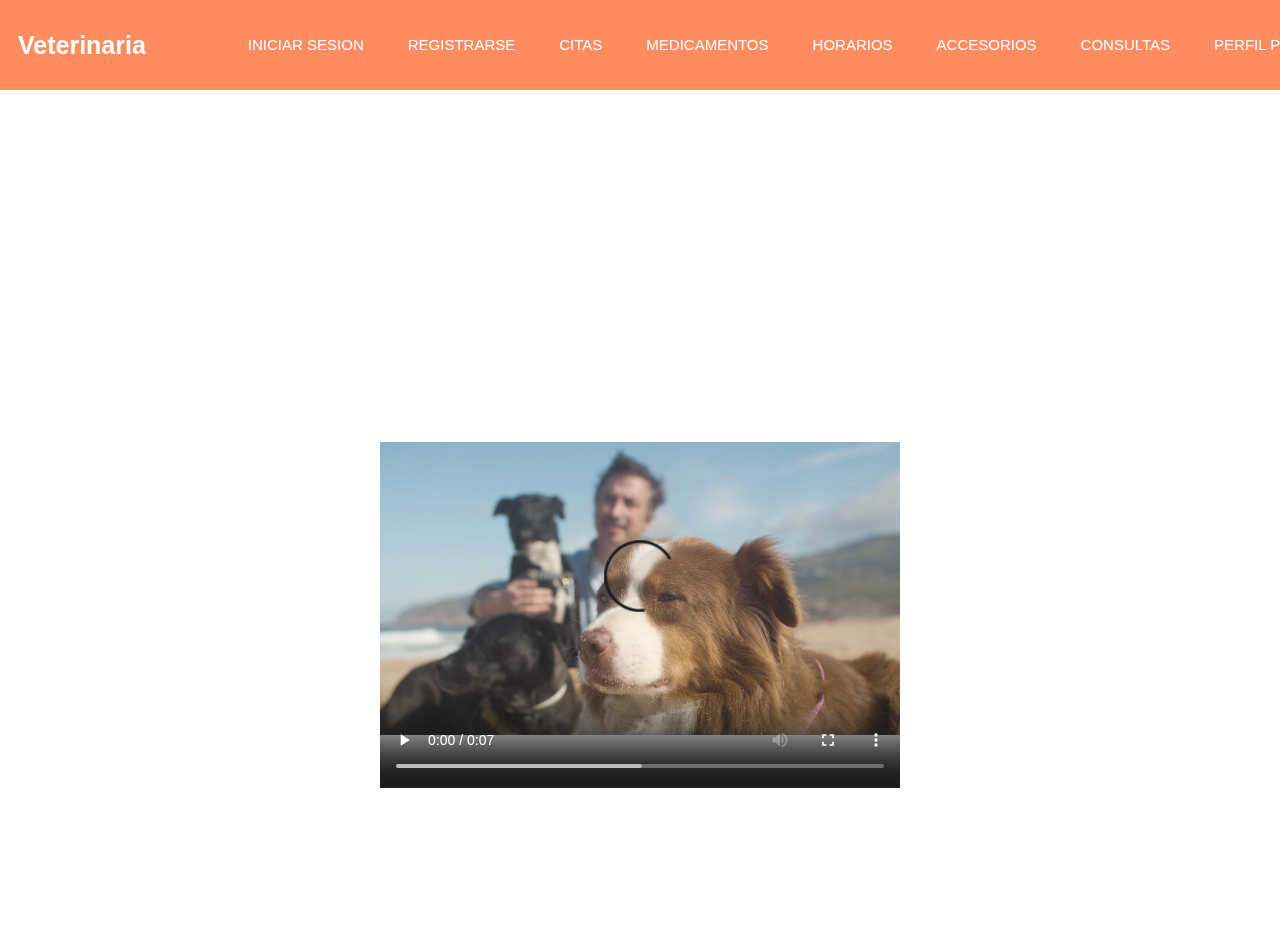
<file: src/main/resources/static/index.html>
<!DOCTYPE html>

<html>
    <head>
        <title>Veterinaria</title>
        <meta charset="UTF-8">
        <meta name="descripcion" content="Pagina de lecion 2">
        <meta name="keywords" content="html5,css3,web,fidelitas">
        <link href="css/menu.css" rel="stylesheet" type="text/css"/>
        <link href="css/estilos.css" rel="stylesheet" type="text/css"/>
    </head>
    <body>
        <header class="header">
            <nav class="nav">
                <a href="index.html" class="logo nav-link"> Veterinaria R&R </a>
                <ul class="nav-menu">
                    <li class="nav-menu-item"><a class="nav-menu-link nav-link" href="login.html"></a> INICIAR SESION </li>
                    <li class="nav-menu-item"><a class="nav-menu-link nav-link" href="registrarse.html"></a> REGISTRARSE  </li>
                    <li class="nav-menu-item"><a class="nav-menu-link nav-link" href="citas.html"></a> CITAS </li>
                    <li class="nav-menu-item"><a class="nav-menu-link nav-link" href="medicamentos.html"></a> MEDICAMENTOS </li>
                    <li class="nav-menu-item"><a class="nav-menu-link nav-link" href="horarios.html"></a> HORARIOS </li>
                    <li class="nav-menu-item"><a class="nav-menu-link nav-link" href="accesorios.html"></a> ACCESORIOS </li> 
                    <li class="nav-menu-item"><a class="nav-menu-link nav-link" href="consultas.html"></a> CONSULTAS </li> 
                    <li class="nav-menu-item"><a class="nav-menu-link nav-link" href="perfilP.html"></a> PERFIL PROFESIONAL </li> 
                </ul>
            </nav>           
        </header>
        <section class="titulo">
            <h2>Bienvenidos a Veterinaria R&R</h2>
            <article>
                <p class="descripcion2">
                    Un segundo hogar para su mascota
                </p>
            </article>
            <br>
        </section>
            <section class="videoIndex">
            <h2>Disfrutar de nuestros amigos animales</h2>
            <br>
            <article>
                <figure>
                  
                    <video width="520" height="400" loop controls loop >
                            <source src="videos/Diseño sin título.mp4" type="video/mp4">
                            Your browser does not support the <code>video</code> tag.
                        </video>
                  
                </figure>
            </article>
        </section>
    </body>
</html>
</file>
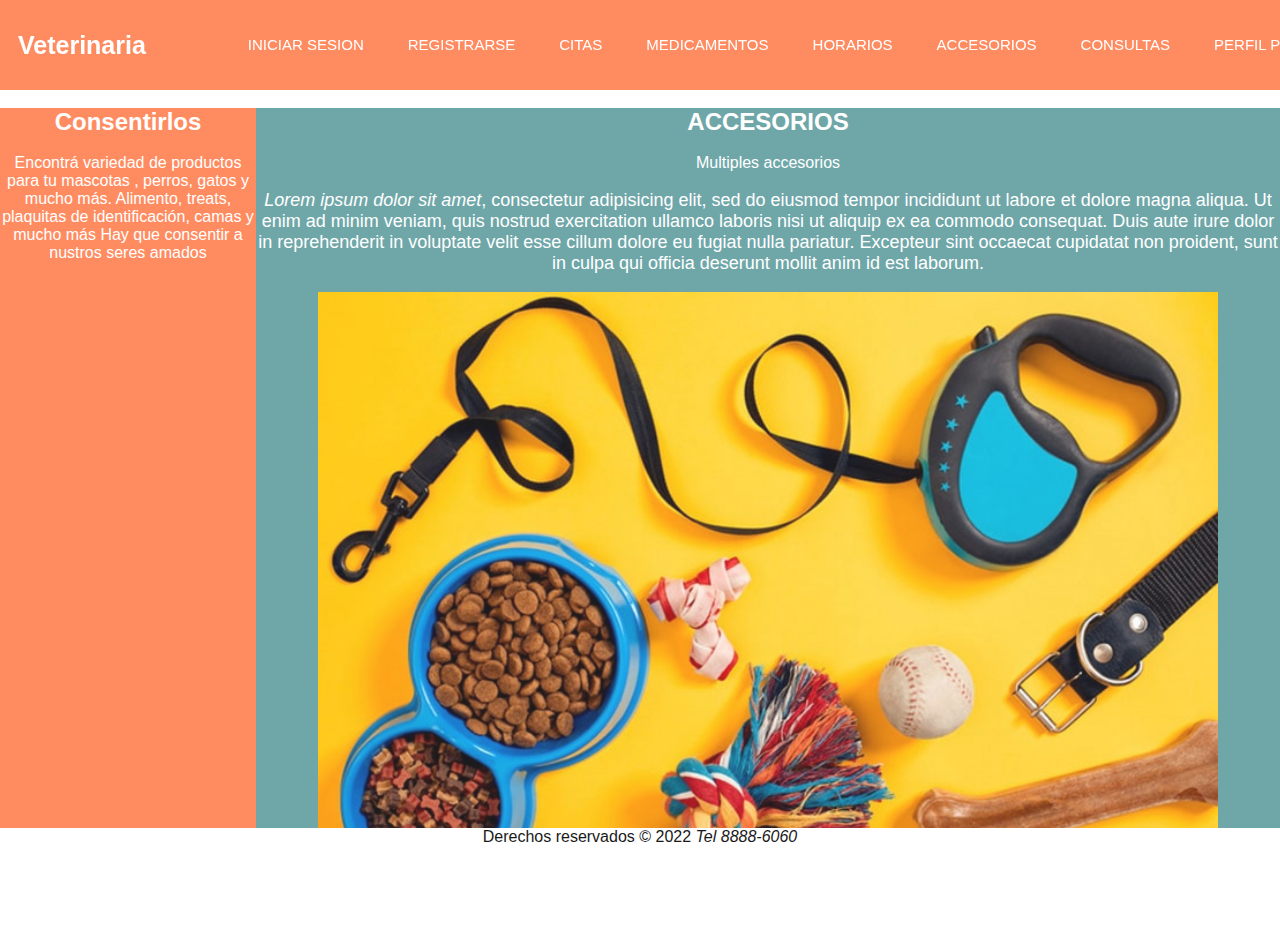
<file: src/main/resources/static/accesorios.html>
<!DOCTYPE html>
<html>
    <head>
        <title>Veterinaria</title>
        <meta charset="UTF-8">
        <meta name="descripcion" content="Pagina de lecion 2">
        <meta name="keywords" content="html5,css3,web,fidelitas">
        <link href="css/menu.css" rel="stylesheet" type="text/css"/>
        <link href="css/estilos.css" rel="stylesheet" type="text/css"/>
    </head>
    <body>
        <header class="header">
            <nav class="nav">
                <a href="index.html" class="logo nav-link"> Veterinaria R&R </a>
                <ul class="nav-menu">
                    <li class="nav-menu-item"><a class="nav-menu-link nav-link" href="login.html"></a> INICIAR SESION </li>
                    <li class="nav-menu-item"><a class="nav-menu-link nav-link" href="registrarse.html"></a> REGISTRARSE  </li>
                    <li class="nav-menu-item"><a class="nav-menu-link nav-link" href="citas.html"></a> CITAS </li>
                    <li class="nav-menu-item"><a class="nav-menu-link nav-link" href="medicamentos.html"></a> MEDICAMENTOS </li>
                    <li class="nav-menu-item"><a class="nav-menu-link nav-link" href="horarios.html"></a> HORARIOS </li>
                    <li class="nav-menu-item"><a class="nav-menu-link nav-link" href="accesorios.html"></a> ACCESORIOS </li> 
                    <li class="nav-menu-item"><a class="nav-menu-link nav-link" href="consultas.html"></a> CONSULTAS </li> 
                    <li class="nav-menu-item"><a class="nav-menu-link nav-link" href="perfilP.html"></a> PERFIL PROFESIONAL </li> 
                </ul>
            </nav>           
        </header>
         <aside id="barraLateral">
            <h2>Consentirlos</h2>

            <br>
            <p>Encontrá variedad de productos para tu mascotas , perros, gatos y mucho más.
                Alimento, treats, plaquitas de identificación, camas y mucho más
                Hay que consentir a nustros seres amados
            </p>

        </aside>
        <section id="contenido">
            <h2>ACCESORIOS</h2>
            <br>
            <article>
                <header>Multiples accesorios</header>
                <br>
                <p class="descripcion">
                    <cite>Lorem ipsum dolor sit amet</cite>, consectetur adipisicing elit, sed do eiusmod tempor incididunt ut labore et dolore magna aliqua. Ut enim ad minim veniam, quis nostrud exercitation ullamco laboris nisi ut aliquip ex ea commodo consequat. Duis aute irure dolor in reprehenderit in voluptate velit esse cillum dolore eu fugiat nulla pariatur. Excepteur sint occaecat cupidatat non proident, sunt in culpa qui officia deserunt mollit anim id est laborum.
                </p>
                <br>
                <figure>
                    <img src="images/accesorios.jpg" alt="" width="900"/>
                    <figcaption>Accesorios</figcaption>

                </figure>
                <br>
            </article>
            <article>
                <header>Camas y demas</header>
                <br>
                <p class="descripcion">
                    <strong>Lorem ipsum dolor sit amet</strong>, consectetur adipisicing elit, sed do eiusmod tempor incididunt ut labore et dolore magna aliqua. Ut enim ad minim veniam, quis nostrud exercitation ullamco laboris nisi ut aliquip ex ea commodo consequat. Duis aute irure dolor in reprehenderit in voluptate velit esse cillum dolore eu fugiat nulla pariatur. Excepteur sint occaecat cupidatat non proident, sunt in culpa qui officia deserunt mollit anim id est laborum.
                </p>
                <br>
                <figure>
                    <img src="images/Sin-titulo-8.png" alt="" width="900"/>
                    <figcaption>Tranquilidad para mascotas</figcaption>

                </figure>
                <br>

            </article>

            <article>
                <header> Cantidad de accesorios </header>
                <br>
                <p class="descripcion">
                    Lorem ipsum dolor sit amet, consectetur adipisicing elit, sed do eiusmod tempor incididunt ut labore et dolore magna aliqua. Ut enim ad minim veniam, quis nostrud exercitation ullamco laboris nisi ut aliquip ex ea commodo consequat. Duis aute irure dolor in reprehenderit in voluptate velit esse cillum dolore eu fugiat nulla pariatur. Excepteur sint occaecat cupidatat non proident, sunt in culpa qui officia deserunt mollit anim id est laborum.
                </p>
                <br>
                <figure>
                    <img src="images/accesorios-perro.jpg" alt="" width="900"/>
                    <figcaption>Cantidad</figcaption>
                </figure>

            </article> 
        </section>
        <footer id="piePagina">
            Derechos reservados &COPY; 2022 <address style="display: inline"></address> <address style="display: inline">Tel 8888-6060</address>
        </footer>
    </body>
</html>
</file>
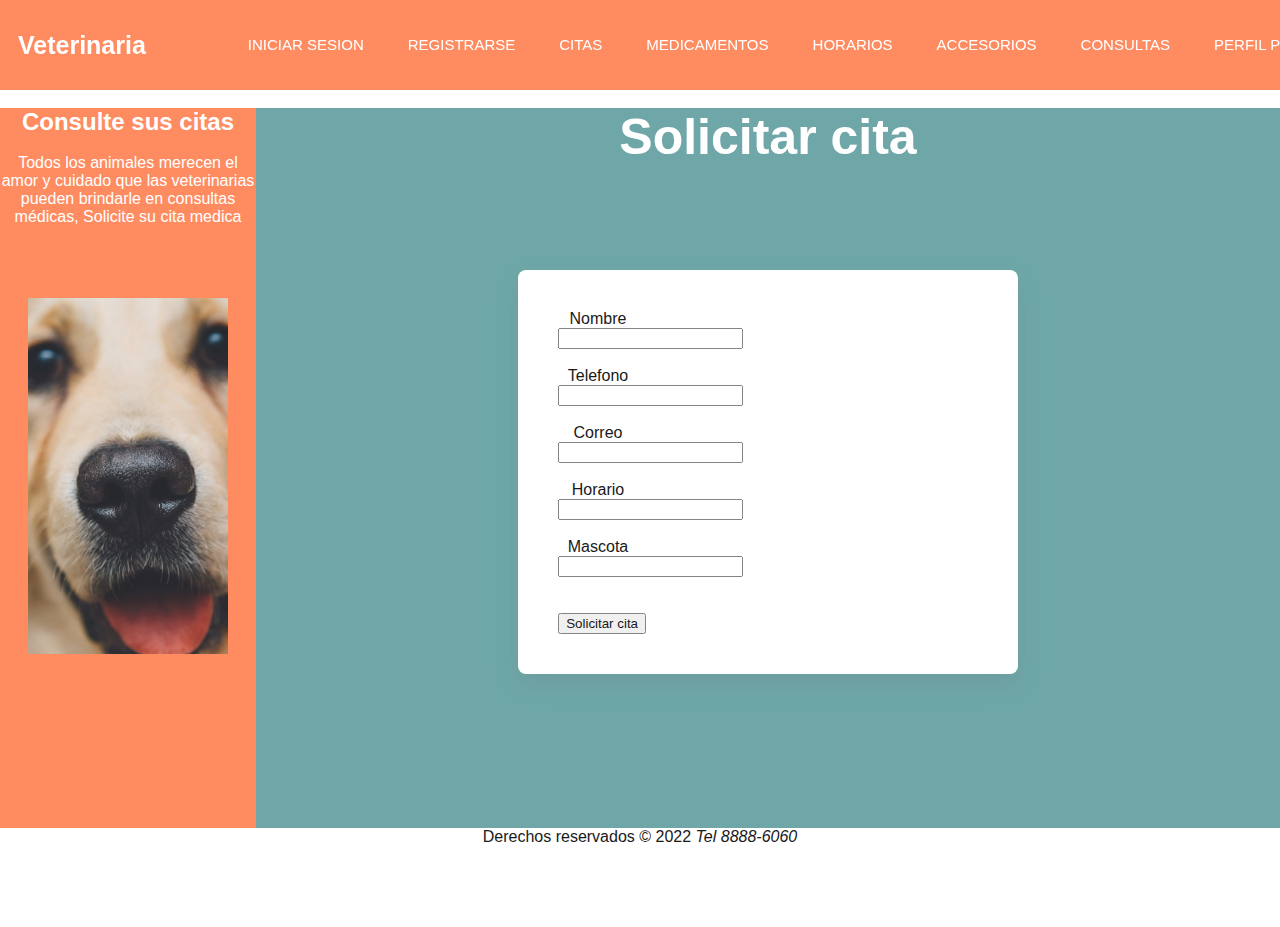
<file: src/main/resources/static/citas.html>
<!DOCTYPE html>

<html>
    <head>
        <title>Veterinaria</title>
        <meta charset="UTF-8">
        <meta name="descripcion" content="Pagina de lecion 2">
        <meta name="keywords" content="html5,css3,web,fidelitas">
        <link href="css/menu.css" rel="stylesheet" type="text/css"/>
        <link href="css/estilos.css" rel="stylesheet" type="text/css"/>
    </head>
    <body>
        <header class="header">
            <nav class="nav">
                <a href="index.html" class="logo nav-link"> Veterinaria R&R </a>
                <ul class="nav-menu">
                    <li class="nav-menu-item"><a class="nav-menu-link nav-link" href="login.html"></a> INICIAR SESION </li>
                    <li class="nav-menu-item"><a class="nav-menu-link nav-link" href="registrarse.html"></a> REGISTRARSE  </li>
                    <li class="nav-menu-item"><a class="nav-menu-link nav-link" href="citas.html"></a> CITAS </li>
                    <li class="nav-menu-item"><a class="nav-menu-link nav-link" href="medicamentos.html"></a> MEDICAMENTOS </li>
                    <li class="nav-menu-item"><a class="nav-menu-link nav-link" href="horarios.html"></a> HORARIOS </li>
                    <li class="nav-menu-item"><a class="nav-menu-link nav-link" href="accesorios.html"></a> ACCESORIOS </li> 
                    <li class="nav-menu-item"><a class="nav-menu-link nav-link" href="consultas.html"></a> CONSULTAS </li> 
                    <li class="nav-menu-item"><a class="nav-menu-link nav-link" href="perfilP.html"></a> PERFIL PROFESIONAL </li> 
                </ul>
            </nav>           
        </header>
        <aside id="barraLateral">
            <h2>Consulte sus citas</h2>

            <br>
            <p> Todos los animales merecen el amor y cuidado que
                las veterinarias pueden brindarle en consultas médicas, Solicite su cita medica
            </p>
            <br>
            <br>
            <br>
            <br>
            <figure>
                <img src="images/Golden-retriever-close-up-dog-face-nose_iphone_1080x1920.jpg" width="200"/>
            </figure>
        </aside>
        <section id="contenido">
            <h2 class="titulo">Solicitar cita</h2>
            <br>
            <br>
            <br>
            <form action="" class="formCitas">
                <div class="contenedor">
                    <label> Nombre </label><input type="text" name="Correo"><br>
                </div>
                <div class="contenedor">
                    <label> Telefono </label><input type="text" name="Correo"><br>
                </div>

                <div class="contenedor">
                    <label> Correo </label><input type="text" name="Correo"><br>
                </div>
                <div class="contenedor">
                    <label> Horario</label><input type="password" name="Contraseña"><br>
                </div>
                <div class="contenedor">
                    <label> Mascota</label><input type="password" name="Contraseña"><br>
                </div>
                <br>
                <div class="botones3">
                    <input type="button" value="Solicitar cita" id="button"/><br>
                </div>
            </form>
        </section>
        <footer id="piePagina">
            Derechos reservados &COPY; 2022 <address style="display: inline"></address> <address style="display: inline">Tel 8888-6060</address>
        </footer>
    </body>
</html>
</file>
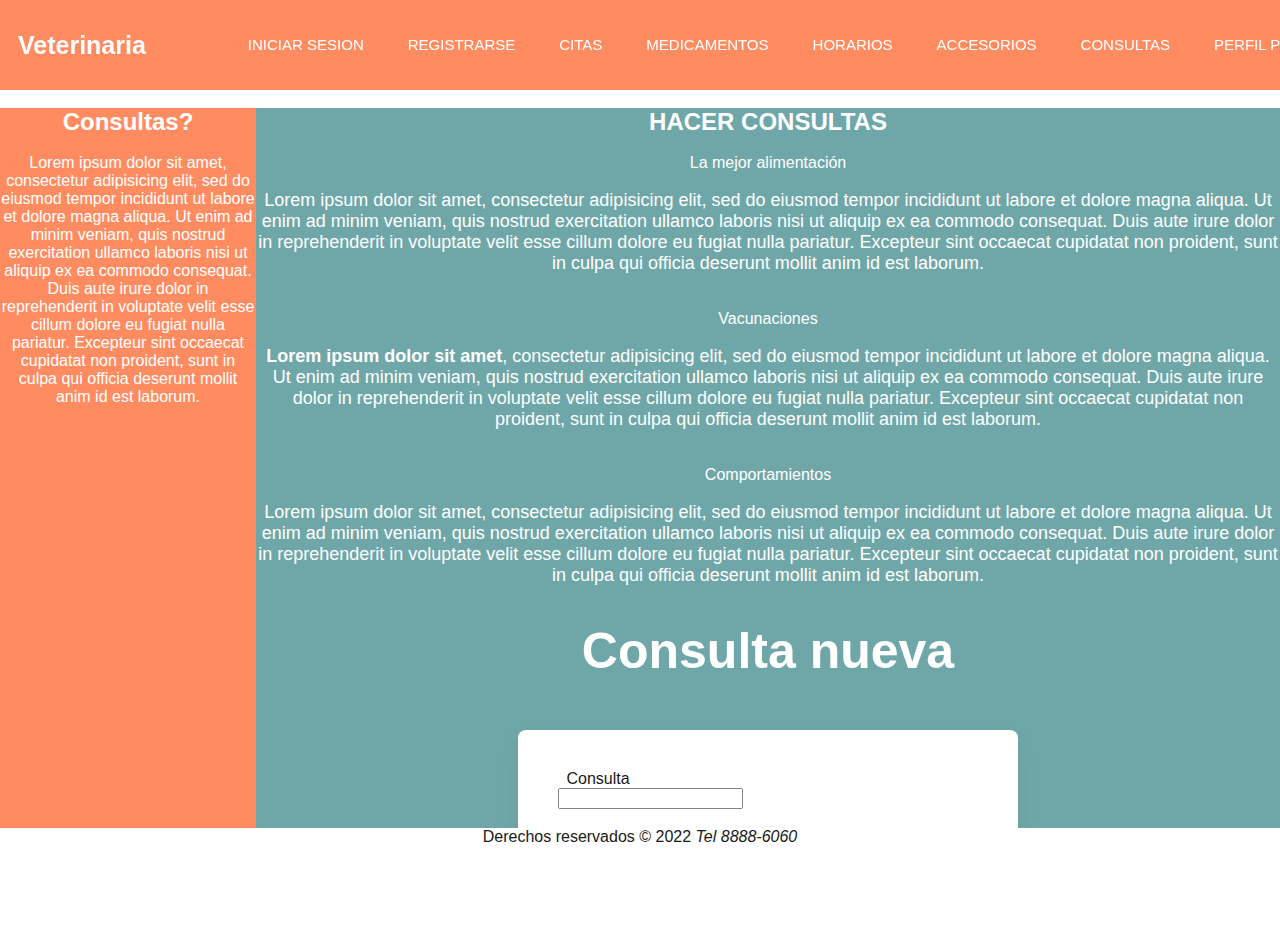
<file: src/main/resources/static/consultas.html>
<!DOCTYPE html>
<html>
    <head>
        <title>Veterinaria</title>
        <meta charset="UTF-8">
        <meta name="descripcion" content="Pagina de lecion 2">
        <meta name="keywords" content="html5,css3,web,fidelitas">
        <link href="css/menu.css" rel="stylesheet" type="text/css"/>
        <link href="css/estilos.css" rel="stylesheet" type="text/css"/>
    </head>
    <body>
        <header class="header">
            <nav class="nav">
                <a href="index.html" class="logo nav-link"> Veterinaria R&R </a>
                <ul class="nav-menu">
                    <li class="nav-menu-item"><a class="nav-menu-link nav-link" href="login.html"></a> INICIAR SESION </li>
                    <li class="nav-menu-item"><a class="nav-menu-link nav-link" href="registrarse.html"></a> REGISTRARSE  </li>
                    <li class="nav-menu-item"><a class="nav-menu-link nav-link" href="citas.html"></a> CITAS </li>
                    <li class="nav-menu-item"><a class="nav-menu-link nav-link" href="medicamentos.html"></a> MEDICAMENTOS </li>
                    <li class="nav-menu-item"><a class="nav-menu-link nav-link" href="horarios.html"></a> HORARIOS </li>
                    <li class="nav-menu-item"><a class="nav-menu-link nav-link" href="accesorios.html"></a> ACCESORIOS </li> 
                    <li class="nav-menu-item"><a class="nav-menu-link nav-link" href="consultas.html"></a> CONSULTAS </li> 
                    <li class="nav-menu-item"><a class="nav-menu-link nav-link" href="perfilP.html"></a> PERFIL PROFESIONAL </li> 
                </ul>
            </nav>           
        </header>
        <aside id="barraLateral">
            <h2>Consultas?</h2>

            <br>

            <p>
                Lorem ipsum dolor sit amet, consectetur adipisicing elit,
                sed do eiusmod tempor incididunt ut labore et dolore magna 
                aliqua. Ut enim ad minim veniam, quis nostrud exercitation 
                ullamco laboris nisi ut aliquip ex ea commodo consequat. 
                Duis aute irure dolor in reprehenderit in voluptate velit esse 
                cillum dolore eu fugiat nulla pariatur. Excepteur sint 
                occaecat cupidatat non proident, sunt in culpa qui officia 
                deserunt mollit anim id est laborum.
            </p>



        </aside>
        <section id="contenido">
            <h2>HACER CONSULTAS</h2>
            <br>
            <article>
                <header>La mejor alimentación</header>
                <br>
                <p class="descripcion">
                
                    Lorem ipsum dolor sit amet, consectetur adipisicing elit, sed do eiusmod tempor incididunt ut labore et dolore magna aliqua. Ut enim ad minim veniam, quis nostrud exercitation ullamco laboris nisi ut aliquip ex ea commodo consequat. Duis aute irure dolor in reprehenderit in voluptate velit esse cillum dolore eu fugiat nulla pariatur. Excepteur sint occaecat cupidatat non proident, sunt in culpa qui officia deserunt mollit anim id est laborum.
                </p>             
                <br>
                <br>
            </article>
            <article>
                <header>Vacunaciones</header>
                <br>
                <p class="descripcion">
                    <strong>Lorem ipsum dolor sit amet</strong>, consectetur adipisicing elit, sed do eiusmod tempor incididunt ut labore et dolore magna aliqua. Ut enim ad minim veniam, quis nostrud exercitation ullamco laboris nisi ut aliquip ex ea commodo consequat. Duis aute irure dolor in reprehenderit in voluptate velit esse cillum dolore eu fugiat nulla pariatur. Excepteur sint occaecat cupidatat non proident, sunt in culpa qui officia deserunt mollit anim id est laborum.
                </p>
                <br>
                <br>
            </article>

            <article>
                <header> Comportamientos </header>
                <br>
                <p class="descripcion">
                    Lorem ipsum dolor sit amet, consectetur adipisicing elit, sed do eiusmod tempor incididunt ut labore et dolore magna aliqua. Ut enim ad minim veniam, quis nostrud exercitation ullamco laboris nisi ut aliquip ex ea commodo consequat. Duis aute irure dolor in reprehenderit in voluptate velit esse cillum dolore eu fugiat nulla pariatur. Excepteur sint occaecat cupidatat non proident, sunt in culpa qui officia deserunt mollit anim id est laborum.
                </p>
                <br>
                <br>
            </article> 
              <h3 class="titulo">Consulta nueva</h3>
            <form action="" class="formCitas">
                <div class="contenedor">
                    <label> Consulta </label><input type="text" name="Correo"><br>
                </div>
                <br>
                <div class="botones4">
                    <input type="button" value="Hacer consulta" id="button"/><br>
                </div>
            </form>
        </section>
        <footer id="piePagina">
            Derechos reservados &COPY; 2022 <address style="display: inline"></address> <address style="display: inline">Tel 8888-6060</address>
        </footer>
    </body>
</html>
</file>
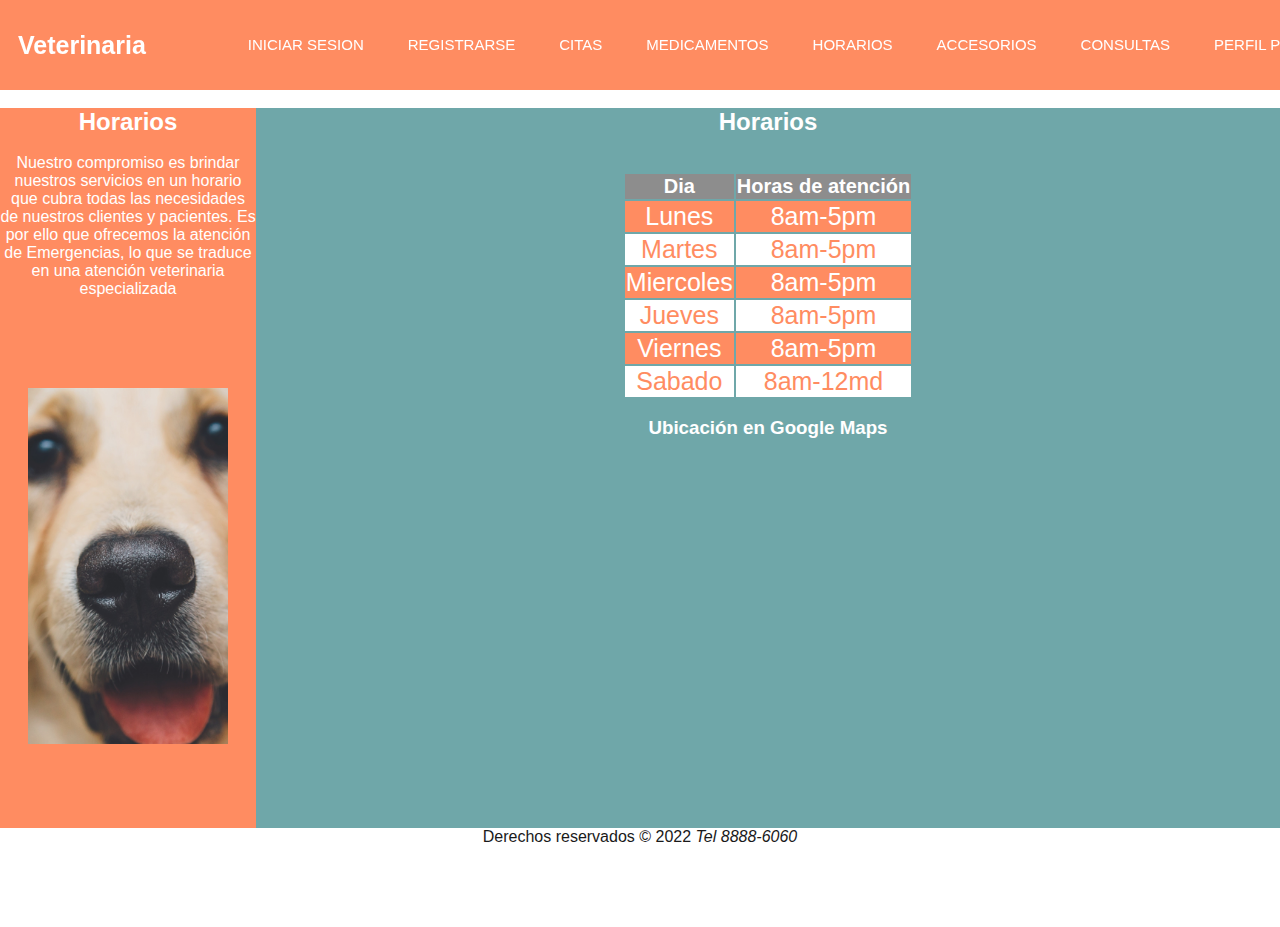
<file: src/main/resources/static/horarios.html>
<!DOCTYPE html>
<html>
    <head>
        <title>Veterinaria</title>
        <meta charset="UTF-8">
        <meta name="descripcion" content="Pagina de lecion 2">
        <meta name="keywords" content="html5,css3,web,fidelitas">
        <link href="css/menu.css" rel="stylesheet" type="text/css"/>
        <link href="css/estilos.css" rel="stylesheet" type="text/css"/>
    </head>
    <body>
        <header class="header">
            <nav class="nav">
                <a href="index.html" class="logo nav-link"> Veterinaria R&R </a>
                <ul class="nav-menu">
                    <li class="nav-menu-item"><a class="nav-menu-link nav-link" href="login.html"></a> INICIAR SESION </li>
                    <li class="nav-menu-item"><a class="nav-menu-link nav-link" href="registrarse.html"></a> REGISTRARSE  </li>
                    <li class="nav-menu-item"><a class="nav-menu-link nav-link" href="citas.html"></a> CITAS </li>
                    <li class="nav-menu-item"><a class="nav-menu-link nav-link" href="medicamentos.html"></a> MEDICAMENTOS </li>
                    <li class="nav-menu-item"><a class="nav-menu-link nav-link" href="horarios.html"></a> HORARIOS </li>
                    <li class="nav-menu-item"><a class="nav-menu-link nav-link" href="accesorios.html"></a> ACCESORIOS </li> 
                    <li class="nav-menu-item"><a class="nav-menu-link nav-link" href="consultas.html"></a> CONSULTAS </li> 
                    <li class="nav-menu-item"><a class="nav-menu-link nav-link" href="perfilP.html"></a> PERFIL PROFESIONAL </li> 
                </ul>
            </nav>           
        </header>
        <aside id="barraLateral">
            <h2>Horarios</h2>

            <br>
            <p>Nuestro compromiso es brindar nuestros servicios en un horario que cubra todas las necesidades de nuestros clientes y pacientes. Es por ello que ofrecemos la atención de Emergencias, 
                lo que se traduce en una atención veterinaria especializada
            </p>
            <br>
            <br>
            <br>
            <br>
            <br>
            <figure>
                <img src="images/Golden-retriever-close-up-dog-face-nose_iphone_1080x1920.jpg" width="200"/>
            </figure>

        </aside>
        <section id="contenido">
            <article>
                <h2>Horarios</h2>
                <br>
                <br>
                <table class="tablaHorarios" border="0">
                    <thead id="encabezadoTabla">
                        <tr>
                            <th>Dia</th>
                            <th>Horas de atención</th>
                        </tr>
                    </thead>
                    <tbody id="tablaResumen">
                        <tr>
                            <td>Lunes</td>
                            <td>8am-5pm</td>
                        </tr>
                        <tr>
                            <td>Martes</td>
                            <td>8am-5pm</td>
                        </tr>
                        <tr>
                            <td>Miercoles</td>
                            <td>8am-5pm</td>
                        </tr>
                        <tr>
                            <td>Jueves</td>
                            <td>8am-5pm</td>
                        </tr>
                        <tr>
                            <td>Viernes</td>
                            <td>8am-5pm</td>
                        </tr>
                        <tr>
                            <td>Sabado</td>
                            <td>8am-12md</td>
                        </tr>
                    </tbody>
                </table>

            </article>
            <br>

            <article>
                <header><h3>Ubicación en Google Maps</h3></header>
                <br>
                <iframe 
                    src="https://www.google.com/maps/embed?pb=!1m18!1m12!1m3!1d15721.96946343461!2d-83.87938136593624!3d9.892887025490822!2m3!1f0!2f0!3f0!3m2!1i1024!2i768!4f13.1!3m3!1m2!1s0x8fa0dee050285a89%3A0x19b8e71d8e581b65!2sProvincia%20de%20Cartago%2C%20Cot!5e0!3m2!1ses!2scr!4v1653959377710!5m2!1ses!2scr" 
                    width="700" height="400" style="border:0;" allowfullscreen="" 
                    loading="lazy" referrerpolicy="no-referrer-when-downgrade"></iframe>
                <footer>Google Maps</footer>
            </article>
        </section>
        <footer id="piePagina">
            Derechos reservados &COPY; 2022 <address style="display: inline"></address> <address style="display: inline">Tel 8888-6060</address>
        </footer>
    </body>
</html>
</file>
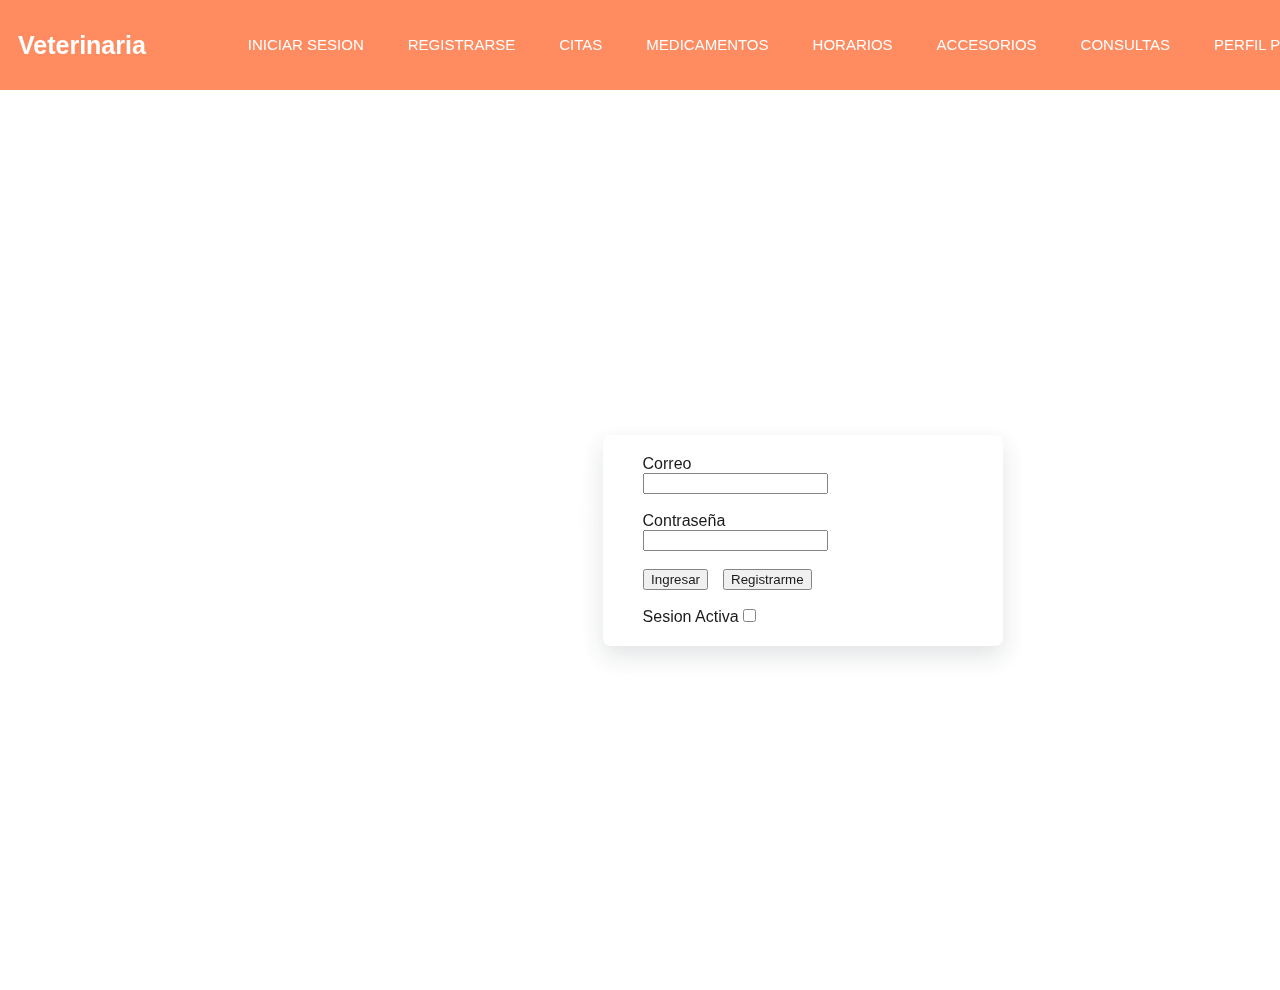
<file: src/main/resources/static/login.html>
<!DOCTYPE html>
<html>
    <head>
        <title>Veterinaria</title>
        <meta charset="UTF-8">
        <meta name="descripcion" content="Pagina de lecion 2">
        <meta name="keywords" content="html5,css3,web,fidelitas">
        <link href="css/menu.css" rel="stylesheet" type="text/css"/>
        <link href="css/estilos.css" rel="stylesheet" type="text/css"/>
    </head>
    <body>
        <header class="header">
            <nav class="nav">
                <a href="index.html" class="logo nav-link"> Veterinaria R&R </a>
                <ul class="nav-menu">
                    <li class="nav-menu-item"><a class="nav-menu-link nav-link" href="login.html"></a> INICIAR SESION </li>
                    <li class="nav-menu-item"><a class="nav-menu-link nav-link" href="registrarse.html"></a> REGISTRARSE  </li>
                    <li class="nav-menu-item"><a class="nav-menu-link nav-link" href="citas.html"></a> CITAS </li>
                    <li class="nav-menu-item"><a class="nav-menu-link nav-link" href="medicamentos.html"></a> MEDICAMENTOS </li>
                    <li class="nav-menu-item"><a class="nav-menu-link nav-link" href="horarios.html"></a> HORARIOS </li>
                    <li class="nav-menu-item"><a class="nav-menu-link nav-link" href="accesorios.html"></a> ACCESORIOS </li> 
                    <li class="nav-menu-item"><a class="nav-menu-link nav-link" href="consultas.html"></a> CONSULTAS </li> 
                    <li class="nav-menu-item"><a class="nav-menu-link nav-link" href="perfilP.html"></a> PERFIL PROFESIONAL </li> 
                </ul>
            </nav>           
        </header>
        
        <section class="login">
            <h2 class="titulo">Iniciar Sesion</h2>
            <form action="" class="form">
                <div class="contenedor">
                 <label> Correo </label><input type="text" name="Correo"><br>
                </div>
                   <div class="contenedor">
                 <label> Contraseña </label><input type="password" name="Contraseña"><br>
                   </div>
                <div class="botones">
                 <input type="button" value="Ingresar" id="button"/><br>

                 <input type="button" style="margin-left: 15px" value="Registrarme" id="button"/><br>
                 </div>
                <br>
                 <label> Sesion Activa </label><input type="checkbox" id="checkbox"/><br>
            </form>
        </section>
    </body>
</html>
</file>
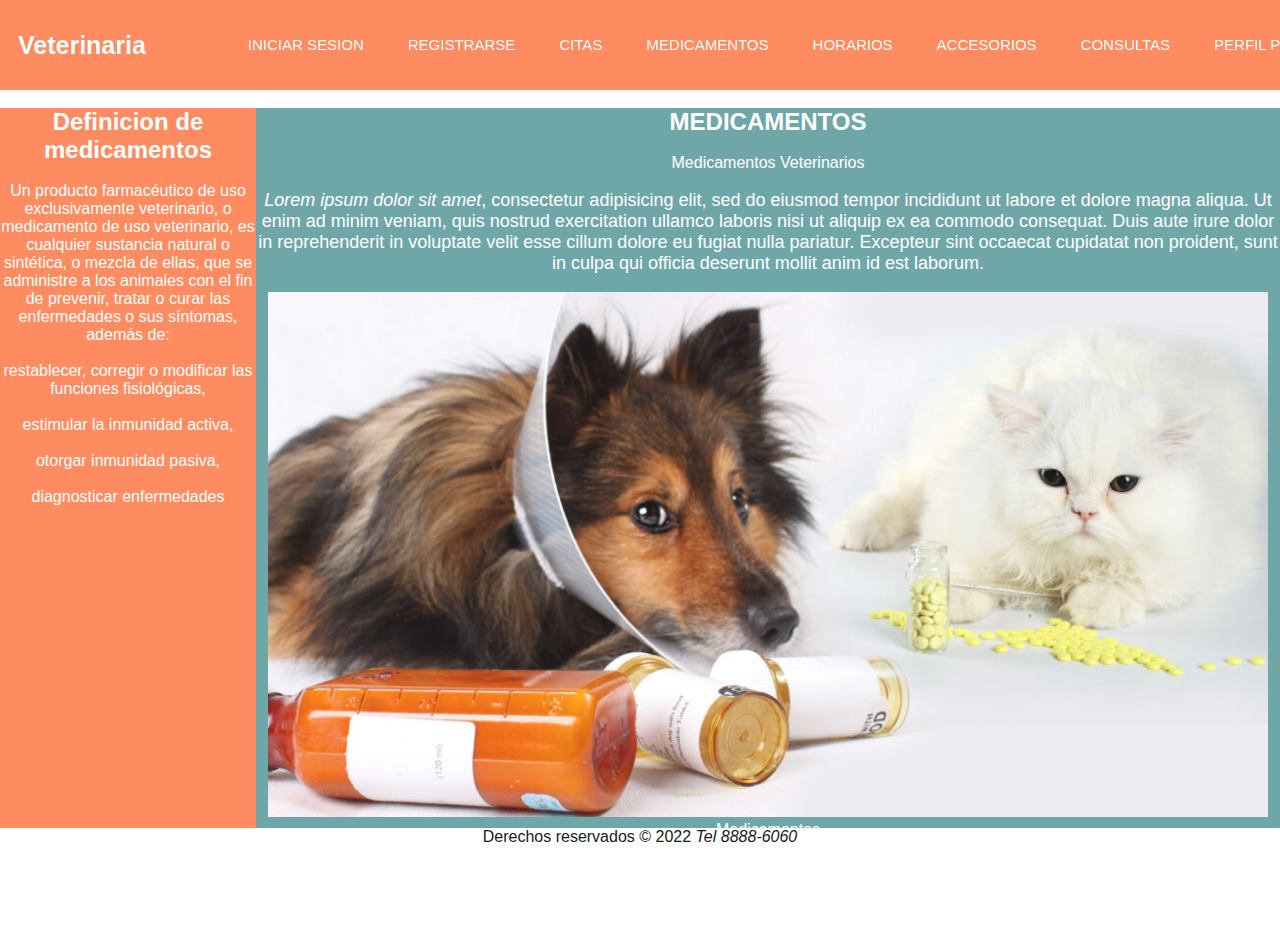
<file: src/main/resources/static/medicamentos.html>
<!DOCTYPE html>
<html>
    <head>
        <title>Veterinaria</title>
        <meta charset="UTF-8">
        <meta name="descripcion" content="Pagina de lecion 2">
        <meta name="keywords" content="html5,css3,web,fidelitas">
        <link href="css/menu.css" rel="stylesheet" type="text/css"/>
        <link href="css/estilos.css" rel="stylesheet" type="text/css"/>
    </head>
    <body>
        <header class="header">
            <nav class="nav">
                <a href="index.html" class="logo nav-link"> Veterinaria R&R </a>
                <ul class="nav-menu">
                    <li class="nav-menu-item"><a class="nav-menu-link nav-link" href="login.html"></a> INICIAR SESION </li>
                    <li class="nav-menu-item"><a class="nav-menu-link nav-link" href="registrarse.html"></a> REGISTRARSE  </li>
                    <li class="nav-menu-item"><a class="nav-menu-link nav-link" href="citas.html"></a> CITAS </li>
                    <li class="nav-menu-item"><a class="nav-menu-link nav-link" href="medicamentos.html"></a> MEDICAMENTOS </li>
                    <li class="nav-menu-item"><a class="nav-menu-link nav-link" href="horarios.html"></a> HORARIOS </li>
                    <li class="nav-menu-item"><a class="nav-menu-link nav-link" href="accesorios.html"></a> ACCESORIOS </li> 
                    <li class="nav-menu-item"><a class="nav-menu-link nav-link" href="consultas.html"></a> CONSULTAS </li> 
                    <li class="nav-menu-item"><a class="nav-menu-link nav-link" href="perfilP.html"></a> PERFIL PROFESIONAL </li> 
                </ul>
            </nav>           
        </header>
        <aside id="barraLateral">
            <h2>Definicion de medicamentos</h2>

            <br>
            <p>
                Un producto farmacéutico de uso exclusivamente veterinario, o medicamento de uso veterinario, es cualquier sustancia natural o sintética, o mezcla de ellas, que se administre a los animales con el fin de prevenir, tratar o curar las enfermedades o sus síntomas, además de: <br>
                <br>
                restablecer, corregir o modificar las funciones fisiológicas, <br>
                <br>
                estimular la inmunidad activa, <br>
                <br>
                otorgar inmunidad pasiva, <br>
                <br>
                diagnosticar enfermedades
            </p>

        </aside>
        <section id="contenido">
            <h2>MEDICAMENTOS</h2>
            <br>
            <article>
                <header>Medicamentos Veterinarios</header>
                <br>
                <p class="descripcion">
                    <cite>Lorem ipsum dolor sit amet</cite>, consectetur adipisicing elit, sed do eiusmod tempor incididunt ut labore et dolore magna aliqua. Ut enim ad minim veniam, quis nostrud exercitation ullamco laboris nisi ut aliquip ex ea commodo consequat. Duis aute irure dolor in reprehenderit in voluptate velit esse cillum dolore eu fugiat nulla pariatur. Excepteur sint occaecat cupidatat non proident, sunt in culpa qui officia deserunt mollit anim id est laborum.
                </p>
                <br>
                <figure>
                    <img src="images/medicinas-veterinarias-blog-1-1024x538.jpg" width="1000"/>
                    <figcaption>Medicamentos</figcaption>

                </figure>
                <br>
            </article>
            <article>
                <header>Cuidado de uso</header>
                <br>
                <p class="descripcion">
                    <strong>Lorem ipsum dolor sit amet</strong>, consectetur adipisicing elit, sed do eiusmod tempor incididunt ut labore et dolore magna aliqua. Ut enim ad minim veniam, quis nostrud exercitation ullamco laboris nisi ut aliquip ex ea commodo consequat. Duis aute irure dolor in reprehenderit in voluptate velit esse cillum dolore eu fugiat nulla pariatur. Excepteur sint occaecat cupidatat non proident, sunt in culpa qui officia deserunt mollit anim id est laborum.
                </p>
                <br>
                <figure>
                    <img src="images/medicamentos-veterinarios-ema-2018.jpg" width="1000"/>
                    <figcaption>Uso de medicamentos</figcaption>

                </figure>
                <br>

            </article>

            <article>
                <header> Cantidad </header>
                <br>
                <p class="descripcion">
                    Lorem ipsum dolor sit amet, consectetur adipisicing elit, sed do eiusmod tempor incididunt ut labore et dolore magna aliqua. Ut enim ad minim veniam, quis nostrud exercitation ullamco laboris nisi ut aliquip ex ea commodo consequat. Duis aute irure dolor in reprehenderit in voluptate velit esse cillum dolore eu fugiat nulla pariatur. Excepteur sint occaecat cupidatat non proident, sunt in culpa qui officia deserunt mollit anim id est laborum.
                </p>
                <br>
                <figure>
                    <img src="images/Nuevo-reglamento-europeo-de-medicamentos-veterinarios.jpg" width="1000"/>
                    <figcaption>Cantidad de medicamentos</figcaption>
                </figure>

            </article> 
        </section>
        <footer id="piePagina">
            Derechos reservados &COPY; 2022 <address style="display: inline"></address> <address style="display: inline">Tel 8888-6060</address>
        </footer>
    </body>
</html>
</file>
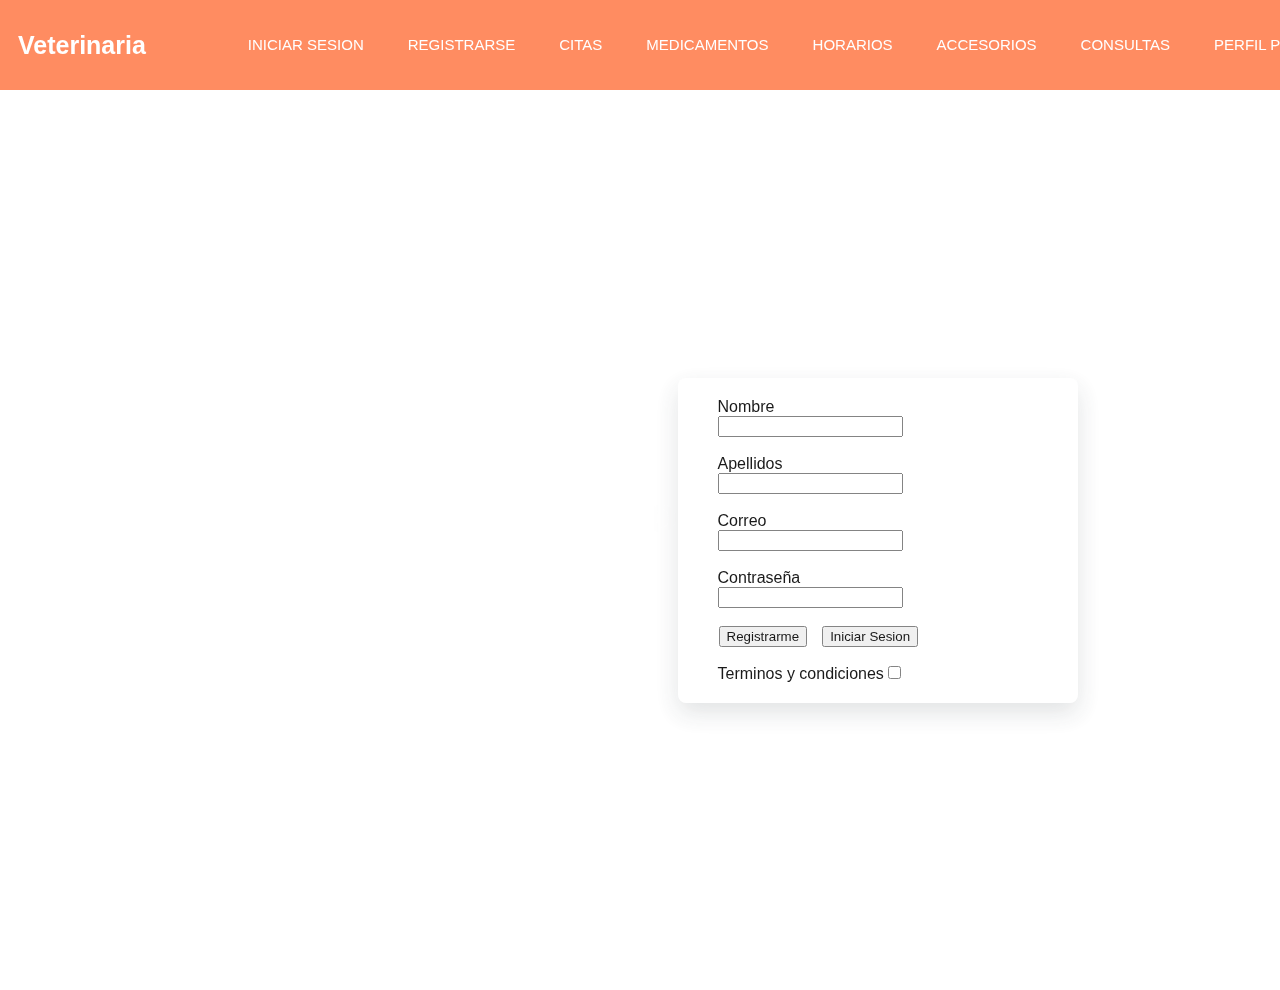
<file: src/main/resources/static/registrarse.html>
<!DOCTYPE html>
<html>
    <head>
        <title>Veterinaria</title>
        <meta charset="UTF-8">
        <meta name="descripcion" content="Pagina de lecion 2">
        <meta name="keywords" content="html5,css3,web,fidelitas">
        <link href="css/menu.css" rel="stylesheet" type="text/css"/>
        <link href="css/estilos.css" rel="stylesheet" type="text/css"/>
    </head>
    <body>
        <header class="header">
            <nav class="nav">
                <a href="index.html" class="logo nav-link"> Veterinaria R&R </a>
                <ul class="nav-menu">
                    <li class="nav-menu-item"><a class="nav-menu-link nav-link" href="login.html"></a> INICIAR SESION </li>
                    <li class="nav-menu-item"><a class="nav-menu-link nav-link" href="registrarse.html"></a> REGISTRARSE  </li>
                    <li class="nav-menu-item"><a class="nav-menu-link nav-link" href="citas.html"></a> CITAS </li>
                    <li class="nav-menu-item"><a class="nav-menu-link nav-link" href="medicamentos.html"></a> MEDICAMENTOS </li>
                    <li class="nav-menu-item"><a class="nav-menu-link nav-link" href="horarios.html"></a> HORARIOS </li>
                    <li class="nav-menu-item"><a class="nav-menu-link nav-link" href="accesorios.html"></a> ACCESORIOS </li> 
                    <li class="nav-menu-item"><a class="nav-menu-link nav-link" href="consultas.html"></a> CONSULTAS </li> 
                    <li class="nav-menu-item"><a class="nav-menu-link nav-link" href="perfilP.html"></a> PERFIL PROFESIONAL </li> 
                </ul>
            </nav>           
        </header>

        <section class="login">
            <h2 class="titulo">Registro de Usuario</h2>
            <form action="" class="form">
                <div class="contenedor">
                    <label> Nombre </label><input type="text" name="Correo"><br>
                </div>
                <div class="contenedor">
                    <label> Apellidos </label><input type="text" name="Correo"><br>
                </div>

                <div class="contenedor">
                    <label> Correo </label><input type="text" name="Correo"><br>
                </div>
                <div class="contenedor">
                    <label> Contraseña </label><input type="password" name="Contraseña"><br>
                </div>
                <div class="botones2">
                    <input type="button" value="Registrarme" id="button"/><br>
                    
                    <input type="button" style="margin-left: 15px" value="Iniciar Sesion" id="button"/><br>
                </div>
                <br>
                <label> Terminos y condiciones </label><input type="checkbox" id="checkbox"/><br>
            </form>
        </section>
    </body>
</html>
</file>
<file: src/main/resources/static/css/menu.css>
*{
 margin: 0;
 box-sizing: border-box;
}

body{
    font-family: sans-serif;
    padding: 90px 20px 0;
}

.header{
    background-color: coral;
    height: 90px;
    position: fixed;
    top: 0;
    left: 0;
    width: 100%;
}

.nav{
    display: flex;
    justify-content: space-between;
    max-width: 500%;
    margin: 0 auto;
}
.nav-link{
    color: white;
    text-decoration: none;
    
}
.logo{
    font-size: 25px;
    font-weight: bold;
    padding: 0 18px;
    line-height: 90px;
}

.nav-menu{
    display: flex;
    margin-left: 10px;
    list-style: none;
    color: white;
}

.nav-menu-item{
    font-size: 15px;
    margin: 0 10px;
    line-height: 90px;
    width: max-content;
}

.nav-menu-item:hover{
    background-color: khaki;
    transition: 0.5s;
    height: 15px;

}

.nav-menu-link{
    padding: 8px 12px;
    border-radius: 4px;    
}
</file>
<file: src/main/resources/static/css/estilos.css>
body{
    height: 927px;
    background-image: url(https://estaticos.qdq.com/swdata/home_photos/481/481300690/1876d4a7c36c41aa9c4a17f9f8cdd47b.jpg);
    background-size: cover;
    background-repeat: no-repeat;
    background-position: center;
    background-attachment: fixed;
    opacity: 0.9;
}
.videoIndex{
    text-align: center;
    color: white;
}
.login{
    display: flex;
    justify-content: center;
    align-items: center;
    height: 100vh;
}

.form{
    background-color: white;
    width: 400px;
    border-radius: 8px;
    padding: 20px 40px;
    box-shadow: 0 10px 25px rgba(92, 99, 105, .2);
}

.formCitas{
    background-color: white;
    width: 500px;
    border-radius: 8px;
    padding: 40px 40px;
    box-shadow: 0 10px 25px rgba(92, 99, 105, .2);
    margin: auto;
    text-align: center;
}

.titulo{
    font-size: 50px;
    margin-bottom: 50px;
    color: white;
    text-align: center;
}

.contenedor{
    position: relative;
    height: 40px;
    width: 80px;
    margin-bottom: 17px;
    color: black;
}

.botones{
    display: flex;
    justify-content: center;
    align-items: center;
    width: 53%;
}

.botones2{
    display: flex;
    justify-content: center;
    align-items: center;
    width: 63%;
}

.botones3{
    display: flex;
    justify-content: center;
    align-items: center;
    width: 21%;
}
.botones4{
    display: flex;
    justify-content: center;
    align-items: center;
    width: 25%;
}
.descripcion{
    font-size: 18px;
}



#barraLateral{
    position: absolute;
    top: 12%;
    left: 0;
    height: 80%;
    width: 20%;
    background-color: coral;
    color: white;
    text-align: center;
}

#contenido{
    position: absolute;
    top: 12%;
    left: 20%;
    height: 80%;
    width: 80%;
    background-color: cadetblue;
    color: white;
    overflow: auto;
    text-align: center;
}

#encabezadoTabla{
    font-size: 20px;
    background-color: grey;
    color: white;
}


.tablaHorarios{
    margin: auto;
}

#tablaResumen tr{
    font-size: 25px;
}

#tablaResumen tr:nth-child(odd){
    background-color: coral;
    color: white;
}

#tablaResumen tr:nth-child(even){
    background-color: white;
    color: coral;
}
#piePagina{
    position: absolute;
    bottom: 0%;
    left: 0%;
    height: 8%;
    width: 100%;
    background-color: white;
    color: black;
    text-align: center;
}
</file>
